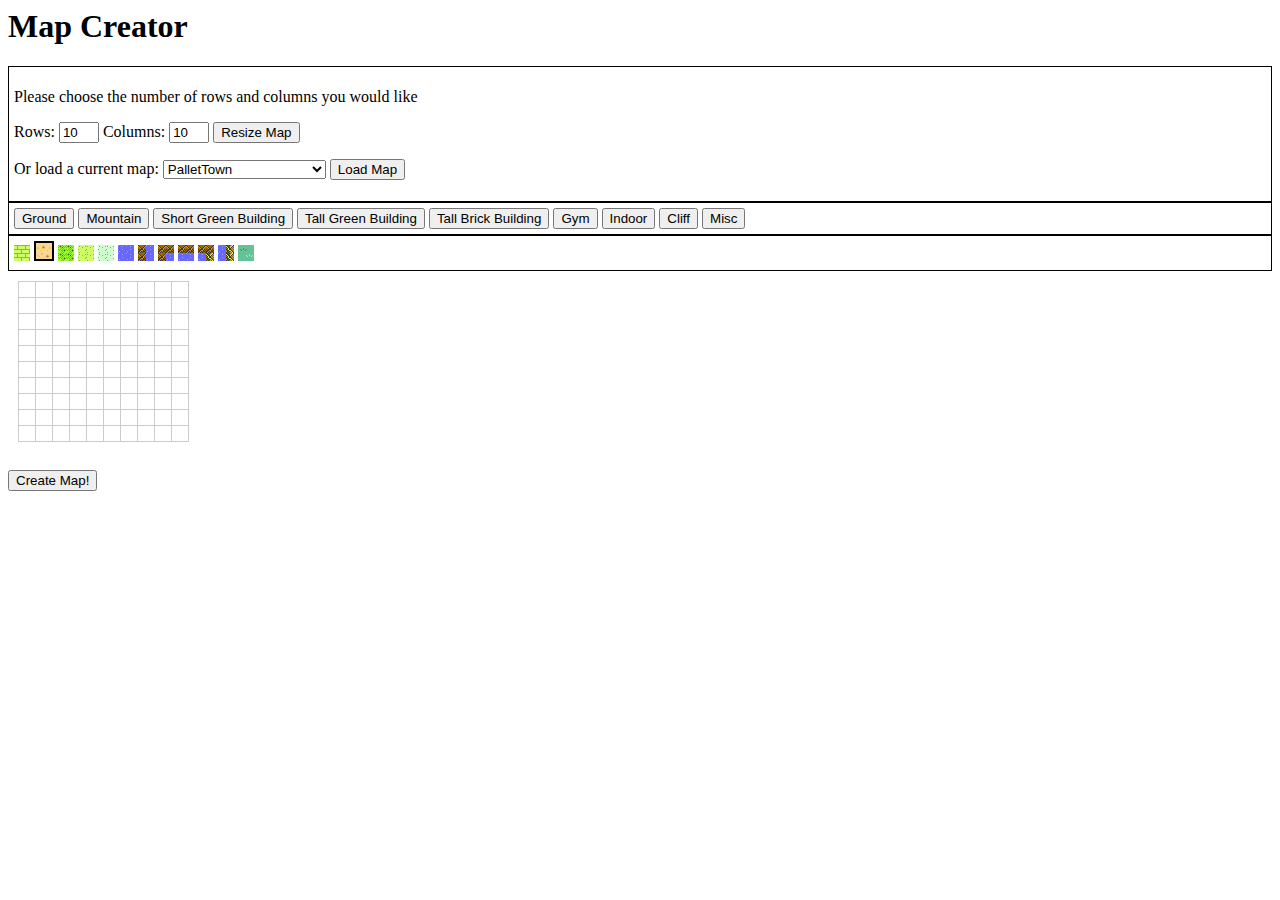
<file: frontend/MapCreator.html>
<html>
	<head>
		<script src="../frontend/MapCreator.js"></script>
		<script src="../backend/LevelRange.js"></script>
		<script src="../backend/Location.js"></script>
		<script src="../backend/Map.js"></script>
		<script src="../backend/MapLink.js"></script>
		<script src="../backend/WildPokemonRate.js"></script>
		<script src="../backend/Maps.js"></script>
		<script src="../jquery-1.11.3.js"></script>
		<link rel="stylesheet" type="text/css" href="../frontend/MapCreator.css"/>
		<link rel="stylesheet" type="text/css" href="../frontend/tiles.css"/>
	</head>
	<body>
		<h1>Map Creator</h1>

		<div class="section">
			<p>Please choose the number of rows and columns you would like</p>

			<p><label for="tbRows">Rows: </label><input id="tbRows" type="number" value="10" min="10" />
				<label for="tbCols">Columns: </label><input id="tbCols" type="number" value="10" min="10" />
				<button id="btnResizeMap">Resize Map</button>
			</p>
			<p><label for="mapSelector">Or load a current map: </label><select id="mapSelector"></select>
				<button id="btnLoadMap" onclick="loadMap()">Load Map</button>
			</p>
		</div>
		<div class="section">
			<button onclick="sectionClicked('ground')">Ground</button>
			<button onclick="sectionClicked('mountain')">Mountain</button>
			<button onclick="sectionClicked('buildingGreenShort')">Short Green Building</button>
			<button onclick="sectionClicked('buildingGreenTall')">Tall Green Building</button>
			<button onclick="sectionClicked('buildingBrickTall')">Tall Brick Building</button>
			<button onclick="sectionClicked('buildingGym')">Gym</button>
			<button onclick="sectionClicked('buildingIndoor')">Indoor</button>
			<button onclick="sectionClicked('cliff')">Cliff</button>
			<button onclick="sectionClicked('misc')">Misc</button>
		</div>
		<div class="section">
			<div id="ground" class="tileSection">
				<div id="groundBrick" onclick="changeCurrentTile(this)" class="colorBlock"></div>
				<div id="groundBrown" onclick="changeCurrentTile(this)" class="colorBlock"></div>
				<div id="groundGreen" onclick="changeCurrentTile(this)" class="colorBlock"></div>
				<div id="groundYellow" onclick="changeCurrentTile(this)" class="colorBlock"></div>
				<div id="groundWhite" onclick="changeCurrentTile(this)" class="colorBlock"></div>
				<div id="water" onclick="changeCurrentTile(this)" class="colorBlock"></div>
				<div id="waterLeft" onclick="changeCurrentTile(this)" class="colorBlock"></div>
				<div id="waterTopLeft" onclick="changeCurrentTile(this)" class="colorBlock"></div>
				<div id="waterTop" onclick="changeCurrentTile(this)" class="colorBlock"></div>
				<div id="waterTopRight" onclick="changeCurrentTile(this)" class="colorBlock"></div>
				<div id="waterRight" onclick="changeCurrentTile(this)" class="colorBlock"></div>
				<div id="grass" onclick="changeCurrentTile(this)" class="colorBlock"></div>
			</div>
			<div id="mountain" class="tileSection">
				<table>
					<tr>
						<td><div id="mountainTopLeft" onclick="changeCurrentTile(this)" class="colorBlock"></div></td>
						<td><div id="mountainTop" onclick="changeCurrentTile(this)" class="colorBlock"></div></td>
						<td><div id="mountainTop" onclick="changeCurrentTile(this)" class="colorBlock"></div></td>
						<td><div id="mountainTop" onclick="changeCurrentTile(this)" class="colorBlock"></div></td>
						<td><div id="mountainTop" onclick="changeCurrentTile(this)" class="colorBlock"></div></td>
						<td><div id="mountainTopRight" onclick="changeCurrentTile(this)" class="colorBlock"></div></td>
					</tr>
					<tr>
						<td><div id="mountainLeft" onclick="changeCurrentTile(this)" class="colorBlock"></div></td>
						<td><div id="mountainCenter" onclick="changeCurrentTile(this)" class="colorBlock"></div></td>
						<td><div id="mountainCenter" onclick="changeCurrentTile(this)" class="colorBlock"></div></td>
						<td><div id="mountainCenter" onclick="changeCurrentTile(this)" class="colorBlock"></div></td>
						<td><div id="mountainCenter" onclick="changeCurrentTile(this)" class="colorBlock"></div></td>
						<td><div id="mountainRight" onclick="changeCurrentTile(this)" class="colorBlock"></div></td>
					</tr>
					<tr>
						<td><div id="mountainBottomLeft" onclick="changeCurrentTile(this)" class="colorBlock"></div></td>
						<td><div id="mountainInnerBottomLeft" onclick="changeCurrentTile(this)" class="colorBlock"></div></td>
						<td><div id="mountainCenter" onclick="changeCurrentTile(this)" class="colorBlock"></div></td>
						<td><div id="mountainCenter" onclick="changeCurrentTile(this)" class="colorBlock"></div></td>
						<td><div id="mountainInnerBottomRight" onclick="changeCurrentTile(this)" class="colorBlock"></div></td>
						<td><div id="mountainBottomRight" onclick="changeCurrentTile(this)" class="colorBlock"></div></td>
					</tr>
					<tr>
						<td><div class="colorBlock"></div></td>
						<td><div id="mountainBottomLeft" onclick="changeCurrentTile(this)" class="colorBlock"></div></td>
						<td><div id="mountainBottom" onclick="changeCurrentTile(this)" class="colorBlock"></div></td>
						<td><div id="mountainEntrance" onclick="changeCurrentTile(this)" class="colorBlock"></div></td>
						<td><div id="mountainBottomRight" onclick="changeCurrentTile(this)" class="colorBlock"></div></td>
						<td><div class="colorBlock"></div></td>
					</tr>
				</table>
			</div>
			<div id="buildingGreenShort" class="tileSection">

				<div id="buildingGreenShort00" onclick="changeCurrentTile(this)" class="colorBlock"></div>
				<div id="buildingGreenShort01" onclick="changeCurrentTile(this)" class="colorBlock"></div>
				<div id="buildingGreenShort03" onclick="changeCurrentTile(this)" class="colorBlock"></div>
				<div id="buildingGreenShort10" onclick="changeCurrentTile(this)" class="colorBlock"></div>
				<div id="buildingGreenShort12" onclick="changeCurrentTile(this)" class="colorBlock"></div>
				<div id="buildingGreenShort13" onclick="changeCurrentTile(this)" class="colorBlock"></div>
			</div>
			<div id="buildingGreenTall" class="tileSection">
				<div id="buildingGreenTall10" onclick="changeCurrentTile(this)" class="colorBlock"></div>
				<div id="buildingGreenTall11" onclick="changeCurrentTile(this)" class="colorBlock"></div>
				<div id="buildingGreenTall12" onclick="changeCurrentTile(this)" class="colorBlock"></div>
				<div id="buildingGreenTall13" onclick="changeCurrentTile(this)" class="colorBlock"></div>
				<div id="buildingGreenTall20" onclick="changeCurrentTile(this)" class="colorBlock"></div>
				<div id="buildingGreenTall22" onclick="changeCurrentTile(this)" class="colorBlock"></div>
				<div id="buildingGreenTall23" onclick="changeCurrentTile(this)" class="colorBlock"></div>
			</div>
			<div id="buildingBrickTall" class="tileSection">
				<div id="buildingBrickTall00" onclick="changeCurrentTile(this)" class="colorBlock"></div>
				<div id="buildingBrickTall01" onclick="changeCurrentTile(this)" class="colorBlock"></div>
				<div id="buildingBrickTall05" onclick="changeCurrentTile(this)" class="colorBlock"></div>
				<div id="buildingBrickTall10" onclick="changeCurrentTile(this)" class="colorBlock"></div>
				<div id="buildingBrickTall11" onclick="changeCurrentTile(this)" class="colorBlock"></div>
				<div id="buildingBrickTall15" onclick="changeCurrentTile(this)" class="colorBlock"></div>
				<div id="buildingBrickTall20" onclick="changeCurrentTile(this)" class="colorBlock"></div>
				<div id="buildingBrickTall21" onclick="changeCurrentTile(this)" class="colorBlock"></div>
				<div id="buildingBrickTall22" onclick="changeCurrentTile(this)" class="colorBlock"></div>
				<div id="buildingBrickTall23" onclick="changeCurrentTile(this)" class="colorBlock"></div>
				<div id="buildingBrickTall24" onclick="changeCurrentTile(this)" class="colorBlock"></div>
				<div id="buildingBrickTall25" onclick="changeCurrentTile(this)" class="colorBlock"></div>
				<div id="buildingBrickTall30" onclick="changeCurrentTile(this)" class="colorBlock"></div>
				<div id="buildingBrickTall31" onclick="changeCurrentTile(this)" class="colorBlock"></div>
				<div id="buildingBrickTall33" onclick="changeCurrentTile(this)" class="colorBlock"></div>
				<div id="buildingBrickTall35" onclick="changeCurrentTile(this)" class="colorBlock"></div>
			</div>
			<div id="buildingGym" class="tileSection">
				<div id="buildingGym00" onclick="changeCurrentTile(this)" class="colorBlock"></div>
				<div id="buildingGym01" onclick="changeCurrentTile(this)" class="colorBlock"></div>
				<div id="buildingGym05" onclick="changeCurrentTile(this)" class="colorBlock"></div>
				<div id="buildingGym10" onclick="changeCurrentTile(this)" class="colorBlock"></div>
				<div id="buildingGym11" onclick="changeCurrentTile(this)" class="colorBlock"></div>
				<div id="buildingGym15" onclick="changeCurrentTile(this)" class="colorBlock"></div>
				<div id="buildingGym20" onclick="changeCurrentTile(this)" class="colorBlock"></div>
				<div id="buildingGym21" onclick="changeCurrentTile(this)" class="colorBlock"></div>
				<div id="buildingGym22" onclick="changeCurrentTile(this)" class="colorBlock"></div>
				<div id="buildingGym23" onclick="changeCurrentTile(this)" class="colorBlock"></div>
				<div id="buildingGym24" onclick="changeCurrentTile(this)" class="colorBlock"></div>
				<div id="buildingGym25" onclick="changeCurrentTile(this)" class="colorBlock"></div>
				<div id="buildingGym30" onclick="changeCurrentTile(this)" class="colorBlock"></div>
				<div id="buildingGym31" onclick="changeCurrentTile(this)" class="colorBlock"></div>
				<div id="buildingGym35" onclick="changeCurrentTile(this)" class="colorBlock"></div>
			</div>
			<div id="buildingIndoor" class="tileSection">
				<div id="blackBlock" onclick="changeCurrentTile(this)" class="colorBlock"></div>
				<div id="groundIndoorBlue" onclick="changeCurrentTile(this)" class="colorBlock"></div>
				<div id="groundIndoorBrown" onclick="changeCurrentTile(this)" class="colorBlock"></div>
				<div id="groundIndoorDoor" onclick="changeCurrentTile(this)" class="colorBlock"></div>
				<div id="groundIndoorGray" onclick="changeCurrentTile(this)" class="colorBlock"></div>
				<div id="groundIndoorPink" onclick="changeCurrentTile(this)" class="colorBlock"></div>
				<div id="groundIndoorRed" onclick="changeCurrentTile(this)" class="colorBlock"></div>
				<div id="stairsDownFront" onclick="changeCurrentTile(this)" class="colorBlock"></div>
				<div id="stairsDownRight" onclick="changeCurrentTile(this)" class="colorBlock"></div>
				<div id="stairsUpFront" onclick="changeCurrentTile(this)" class="colorBlock"></div>
				<div id="stairsUpRight" onclick="changeCurrentTile(this)" class="colorBlock"></div>
			</div>
			<div id="cliff" class="tileSection">
				<div id="cliffLeft" onclick="changeCurrentTile(this)" class="colorBlock"></div>
				<div id="cliffDownLeft" onclick="changeCurrentTile(this)" class="colorBlock"></div>
				<div id="cliffDown" onclick="changeCurrentTile(this)" class="colorBlock"></div>
				<div id="cliffDownRight" onclick="changeCurrentTile(this)" class="colorBlock"></div>
				<div id="cliffRight" onclick="changeCurrentTile(this)" class="colorBlock"></div>
				<div id="cliffPassage" onclick="changeCurrentTile(this)" class="colorBlock"></div>
			</div>
			<div id="misc" class="tileSection">
				<div id="door" onclick="changeCurrentTile(this)" class="colorBlock"></div>
				<div id="smallTree" onclick="changeCurrentTile(this)" class="colorBlock"></div>
				<div id="cylinderBarrier" onclick="changeCurrentTile(this)" class="colorBlock"></div>
				<div id="signPokeCenter" onclick="changeCurrentTile(this)" class="colorBlock"></div>
				<div id="signPokeMart" onclick="changeCurrentTile(this)" class="colorBlock"></div>
				<div id="signWhite" onclick="changeCurrentTile(this)" class="colorBlock"></div>
				<div id="signYellow" onclick="changeCurrentTile(this)" class="colorBlock"></div>
				<div id="fence" onclick="changeCurrentTile(this)" class="colorBlock"></div>
				<div id="treeCuttable" onclick="changeCurrentTile(this)" class="colorBlock"></div>
				<div id="treeBig00" onclick="changeCurrentTile(this)" class="colorBlock"></div>
				<div id="treeBig01" onclick="changeCurrentTile(this)" class="colorBlock"></div>
				<div id="treeBig10" onclick="changeCurrentTile(this)" class="colorBlock"></div>
				<div id="treeBig11" onclick="changeCurrentTile(this)" class="colorBlock"></div>
				<div id="treeStump" onclick="changeCurrentTile(this)" class="colorBlock"></div>
			</div>
		</div>

		<div id="mainBoard"></div>
		<br/>

		<button id="btnCreateMap" onclick="createMap()">Create Map!</button>

		<p id="result"></p>
	</body>
</html>
</file>
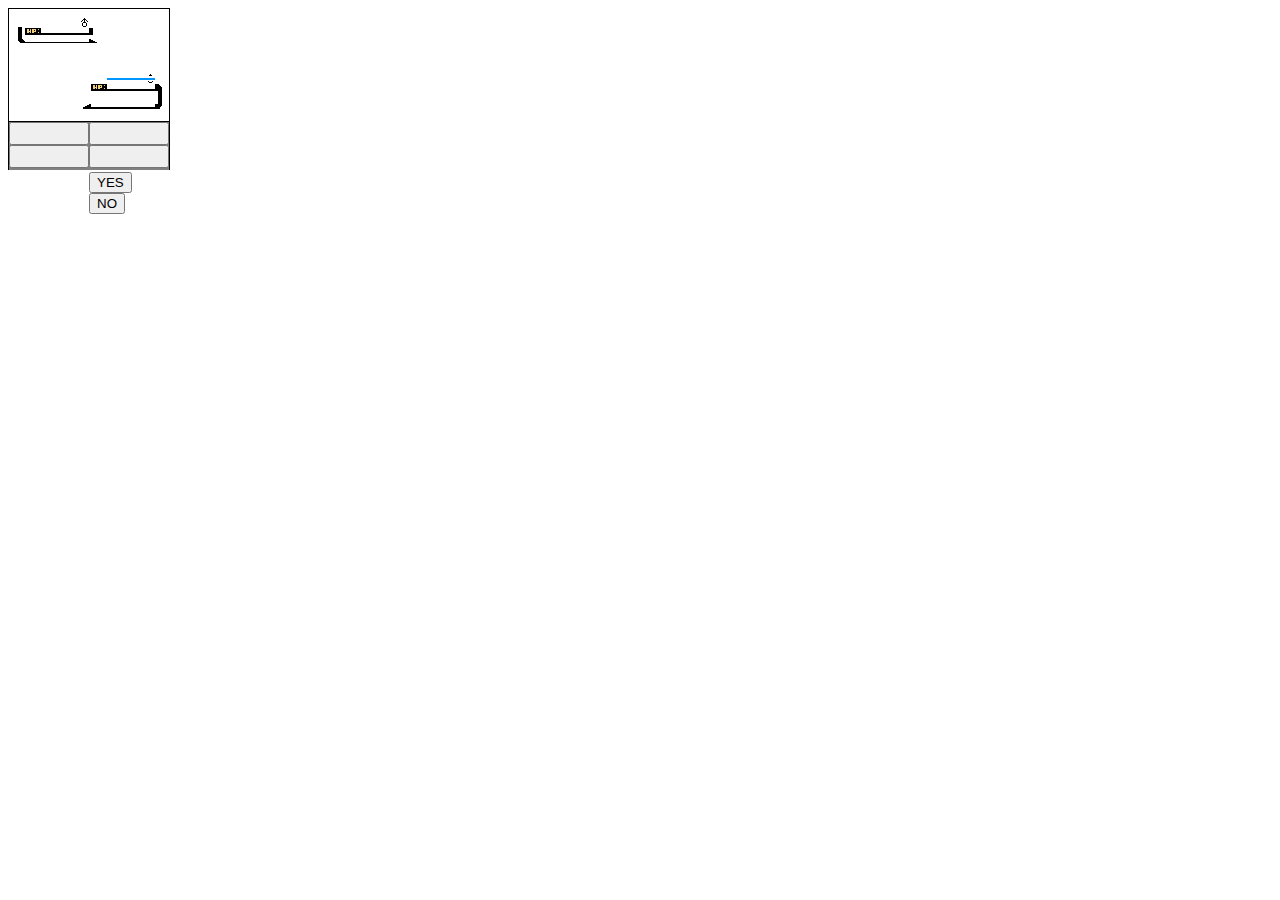
<file: frontend/portlet.html>
<html>
	<head>
		<title>Pokemon</title>
		<script src="../frontend/portlet.js"></script>
		<script src="../backend/Util.js"></script>
		<script src="../backend/Battle.js"></script>
		<script src="../backend/LevelRange.js"></script>
		<script src="../backend/WildPokemonRate.js"></script>
		<script src="../backend/Maps.js"></script>
		<script src="../backend/Mobility.js"></script>
		<script src="../backend/Move.js"></script>
		<script src="../backend/MoveCache.js"></script>
		<script src="../backend/MoveResource.js"></script>
		<script src="../backend/Pokedex.js"></script>
		<script src="../backend/Pokemon.js"></script>
		<script src="../backend/PokemonCache.js"></script>
		<script src="../backend/PokemonResource.js"></script>
		<script src="../backend/Party.js"></script>
		<script src="../jquery-1.11.3.js"></script>
		<link rel="icon" type="image/png" href="images/pokeballTitleImage.png" />
		<link rel="stylesheet" type="text/css" href="portlet.css" />
		<link rel="stylesheet" type="text/css" href="../frontend/tiles.css" />
	</head>
	<body>
		<div id="mainBoard"></div>
		<div id="fightScene">
			<div id="theirDiv">
				<div id="theirStats">
					<img id="theirStatBar" src="images/theirStats.png" />
					<div id="theirHealthBarWrapper">
						<img id="theirHealthBar" />
					</div>
					<p id="theirName" class="pokemonName"></p><br />
					<p id="theirLevel" class="pokemonLevel"></p>
				</div>
				<div id="theirImageDiv">
					<img id="theirImage" />
				</div>
			</div>
			<div id="yourDiv">
				<div id="yourImageDiv">
					<img id="yourImage" />
				</div>
				<div id="yourStats">
					<img id="yourStatBar" src="images/yourStats.png" />
					<p id="yourName" class="pokemonName"></p>
					<p id="yourLevel" class="pokemonLevel"></p>
					<div id="yourHealthBarWrapper">
						<img id="yourHealthBar" />
					</div>
					<p id="yourHp" class="pokemonHp"></p>
					<div id="yourExpBarWrapper">
						<img id="yourExpBar" src="images/expBar.png" />
					</div>
				</div>
			</div>
			<div id="optionsDiv">
				<p id="optionsText"></p>
				<div id="startOptions">
					<button class="startOption" onclick="pokemonOptionClicked()">PKMN</button>
					<button class="startOption" onclick="fightOptionClicked()">FIGHT</button>
					<button class="startOption" onclick="runOptionClicked()">RUN</button>
					<button class="startOption" onclick="packOptionClicked()">PACK</button>
					<button id="yesOption" class="yesNoOption">YES</button>
					<button id="noOption" class="yesNoOption">NO</button>
				</div>
				<div id="moveOptions">
					<button id="move0" class="moveOption"></button>
					<button id="move1" class="moveOption"></button>
					<button id="move2" class="moveOption"></button>
					<button id="move3" class="moveOption"></button>
				</div>
			</div>
		</div>
	</body>
</html>
</file>
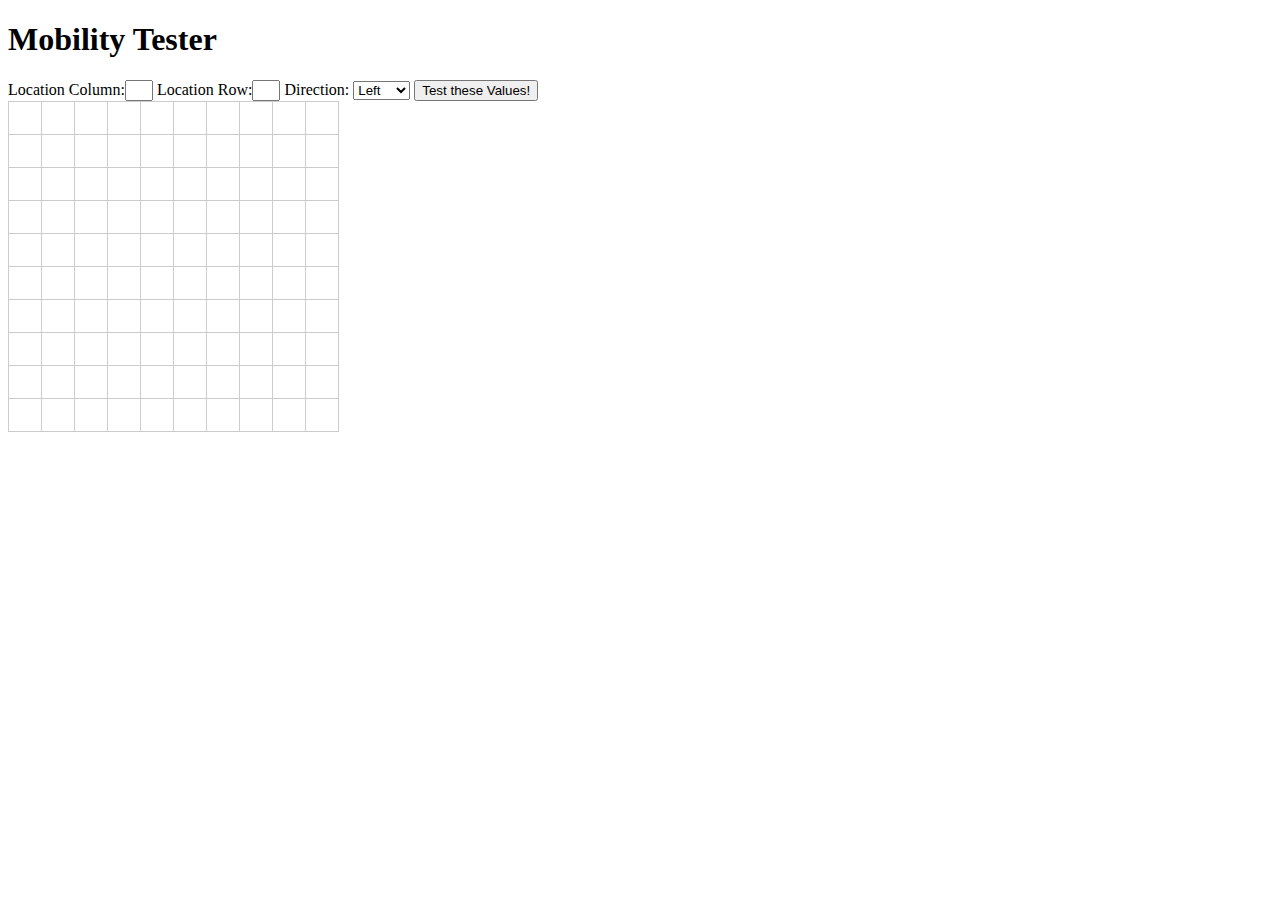
<file: frontend/TestMobility.html>
<!DOCTYPE html>
<html>
	<head>
		<script src="../frontend/TestMobility.js"></script>
		<script src="../backend/Mobility.js"></script>
		<link rel="stylesheet" type="text/css" href="TestMobility.css" /> 
	</head>
	<body>
		<h1>Mobility Tester</h1>

		Location Column:<input id="col" class="location" type="text" readonly />
		Location Row:<input id="row" class="location" type="text" readonly />

		Direction:
		<select id="dir">
			<option value="LEFT">Left</option>
			<option value="RIGHT">Right</option>
			<option value="UP">Up</option>
			<option value="DOWN">Down</option>
		</select>

		<button onclick="testCanMove()">Test these Values!</button>
		<div id="mainBoard"></div>
	</body>
</html>
</file>
<file: frontend/MapCreator.css>
.grid { 
	border-collapse: collapse; 
}
.grid td {
    cursor:pointer;
    width: 16px; 
    height: 16px;
    min-width: 16px;
	min-height: 16px;
	padding: 0px;
	margin: 0px;
    border:1px solid #ccc;
}
.grid td.clicked {
    background-color: yellow;
}

.colorTable th, td {
	font-size: 8pt;
	text-align: center;
}

input {
	width: 40px;
}

div.colorBlock {
	cursor: pointer;
	width: 16px;
	height: 16px;
	min-width: 16px;
	min-height: 16px;
	padding: 0px;
	margin: 0px;
	display: inline-block;
	background-repeat: no-repeat;
}

div.clicked {
	border: 2px solid black;
}

div.section {
	border: 1px solid black;
	padding: 5px;
}

div#mainBoard {
	padding: 10px;
}
</file>
<file: frontend/tiles.css>
#blackBlock {background-image: url("images/blackBlock.png");}
#buildingGreenShort00 {background-image: url("images/buildingGreenShort00.png");}
#buildingGreenShort01 {background-image: url("images/buildingGreenShort01.png");}
#buildingGreenShort03 {background-image: url("images/buildingGreenShort03.png");}
#buildingGreenShort10 {background-image: url("images/buildingGreenShort10.png");}
#buildingGreenShort12 {background-image: url("images/buildingGreenShort12.png");}
#buildingGreenShort13 {background-image: url("images/buildingGreenShort13.png");}
#buildingGreenTall00 {background-image: url("images/buildingGreenTall00.png");}
#buildingGreenTall01 {background-image: url("images/buildingGreenTall01.png");}
#buildingGreenTall03 {background-image: url("images/buildingGreenTall03.png");}
#buildingGreenTall10 {background-image: url("images/buildingGreenTall10.png");}
#buildingGreenTall11 {background-image: url("images/buildingGreenTall11.png");}
#buildingGreenTall12 {background-image: url("images/buildingGreenTall12.png");}
#buildingGreenTall13 {background-image: url("images/buildingGreenTall13.png");}
#buildingGreenTall20 {background-image: url("images/buildingGreenTall20.png");}
#buildingGreenTall22 {background-image: url("images/buildingGreenTall22.png");}
#buildingGreenTall23 {background-image: url("images/buildingGreenTall23.png");}
#buildingBrickTall00 {background-image: url("images/buildingBrickTall00.png");}
#buildingBrickTall01 {background-image: url("images/buildingBrickTall01.png");}
#buildingBrickTall05 {background-image: url("images/buildingBrickTall05.png");}
#buildingBrickTall10 {background-image: url("images/buildingBrickTall10.png");}
#buildingBrickTall11 {background-image: url("images/buildingBrickTall11.png");}
#buildingBrickTall15 {background-image: url("images/buildingBrickTall15.png");}
#buildingBrickTall20 {background-image: url("images/buildingBrickTall20.png");}
#buildingBrickTall21 {background-image: url("images/buildingBrickTall21.png");}
#buildingBrickTall22 {background-image: url("images/buildingBrickTall22.png");}
#buildingBrickTall23 {background-image: url("images/buildingBrickTall23.png");}
#buildingBrickTall24 {background-image: url("images/buildingBrickTall24.png");}
#buildingBrickTall25 {background-image: url("images/buildingBrickTall25.png");}
#buildingBrickTall30 {background-image: url("images/buildingBrickTall30.png");}
#buildingBrickTall31 {background-image: url("images/buildingBrickTall31.png");}
#buildingBrickTall33 {background-image: url("images/buildingBrickTall33.png");}
#buildingBrickTall35 {background-image: url("images/buildingBrickTall35.png");}
#buildingGym00 {background-image: url("images/buildingGym00.png");}
#buildingGym01 {background-image: url("images/buildingGym01.png");}
#buildingGym05 {background-image: url("images/buildingGym05.png");}
#buildingGym10 {background-image: url("images/buildingGym10.png");}
#buildingGym11 {background-image: url("images/buildingGym11.png");}
#buildingGym15 {background-image: url("images/buildingGym15.png");}
#buildingGym20 {background-image: url("images/buildingGym20.png");}
#buildingGym21 {background-image: url("images/buildingGym21.png");}
#buildingGym22 {background-image: url("images/buildingGym22.png");}
#buildingGym23 {background-image: url("images/buildingGym23.png");}
#buildingGym24 {background-image: url("images/buildingGym24.png");}
#buildingGym25 {background-image: url("images/buildingGym25.png");}
#buildingGym30 {background-image: url("images/buildingGym30.png");}
#buildingGym31 {background-image: url("images/buildingGym31.png");}
#buildingGym35 {background-image: url("images/buildingGym35.png");}
#cliffDownLeft {background-image: url("images/cliffDownLeft.png");}
#cliffDown {background-image: url("images/cliffDown.png");}
#cliffDownRight {background-image: url("images/cliffDownRight.png");}
#cliffLeft {background-image: url("images/cliffLeft.png");}
#cliffPassage {background-image: url("images/cliffPassage.png");}
#cliffRight {background-image: url("images/cliffRight.png");}
#cylinderBarrier {background-image: url("images/cylinderBarrier.png");}
#door {background-image: url("images/door.png");}
#fence {background-image: url("images/fence.png");}
#grass {background-image: url("images/grass.png");}
#groundBrick {background-image: url("images/groundBrick.png");}
#groundBrown {background-image: url("images/groundBrown.png");}
#groundGreen {background-image: url("images/groundGreen.png");}
#groundIndoorBlue {background-image: url("images/groundIndoorBlue.png");}
#groundIndoorBrown {background-image: url("images/groundIndoorBrown.png");}
#groundIndoorDoor {background-image: url("images/groundIndoorDoor.png");}
#groundIndoorGray {background-image: url("images/groundIndoorGray.png");}
#groundIndoorPink {background-image: url("images/groundIndoorPink.png");}
#groundIndoorRed {background-image: url("images/groundIndoorRed.png");}
#groundWhite {background-image: url("images/groundWhite.png");}
#groundYellow {background-image: url("images/groundYellow.png");}
#mountainBottom {background-image: url("images/mountainBottom.png");}
#mountainBottomLeft {background-image: url("images/mountainBottomLeft.png");}
#mountainBottomRight {background-image: url("images/mountainBottomRight.png");}
#mountainCenter {background-image: url("images/mountainCenter.png");}
#mountainEntrance {background-image: url("images/mountainEntrance.png");}
#mountainInnerBottomLeft {background-image: url("images/mountainInnerBottomLeft.png")}
#mountainInnerBottomRight {background-image: url("images/mountainInnerBottomRight.png")}
#mountainLeft {background-image: url("images/mountainLeft.png");}
#mountainRight {background-image: url("images/mountainRight.png");}
#mountainTop {background-image: url("images/mountainTop.png");}
#mountainTopLeft {background-image: url("images/mountainTopLeft.png");}
#mountainTopRight {background-image: url("images/mountainTopRight.png");}
#signPokeCenter {background-image: url("images/signPokeCenter.png");}
#signPokeMart {background-image: url("images/signPokeMart.png");}
#signWhite {background-image: url("images/signWhite.png");}
#signYellow {background-image: url("images/signYellow.png");}
#smallTree {background-image: url("images/smallTree.png");}
#stairsDownFront {background-image: url("images/stairsDownFront.png");}
#stairsDownRight {background-image: url("images/stairsDownRight.png");}
#stairsUpFront {background-image: url("images/stairsUpFront.png");}
#stairsUpRight {background-image: url("images/stairsUpRight.png");}
#treeBig00 {background-image: url("images/treeBig00.png");}
#treeBig01 {background-image: url("images/treeBig01.png");}
#treeBig10 {background-image: url("images/treeBig10.png");}
#treeBig11 {background-image: url("images/treeBig11.png");}
#treeCuttable {background-image: url("images/treeCuttable.png");}
#treeStump {background-image: url("images/treeStump.png");}
#water {background-image: url("images/water.png");}
#waterLeft {background-image: url("images/waterLeft.png");}
#waterTop {background-image: url("images/waterTop.png");}
#waterTopLeft {background-image: url("images/waterTopLeft.png");}
#waterTopRight {background-image: url("images/waterTopRight.png");}
#waterRight {background-image: url("images/waterRight.png");}
</file>
<file: frontend/portlet.css>
.grid {
	border-collapse: collapse;
}

.grid td {
	width: 16px;
	height: 16px;
	max-width: 14px;
	background-repeat: no-repeat;
}

div.LEFT {
	background-image: url("images/PersonLeft.png");
	min-height: 14px;
}
div.UP {
	background-image: url("images/PersonUp.png");
	min-height: 14px;
}
div.RIGHT {
	background-image: url("images/PersonRight.png");
	min-height: 14px;
}
div.DOWN {
	background-image: url("images/PersonDown.png");
	min-height: 14px;
}

p {
	font-size: 10px;
	font-family: "Lucida Console", Monaco, monospace;
}

#fightScene {
	width: 160px;
	height: 160px;
	border: 1px solid black;
}

#theirDiv {
	width: 160px;
	height: 56px;
}

#theirStats {
	float: left;
	width: 104px;
	height: 56px;
}

#theirStatBar {
	position: absolute;
}

#theirHealthBarWrapper {
	position: absolute;
	top: 28px;
	left: 41px;
}

#theirHealthBar {
	height: 5px;
}

#theirName {
	padding-left: 10px;
}

#theirLevel {
	padding-left: 44px;
	font-size: 9px;
}

#theirImageDiv {
	float: right;
	width: 56px;
	height: 56px;
}

#yourDiv {
	width: 160px;
	height: 56px;
}

#yourImageDiv {
	float: left;
	width: 56px;
	height: 56px;
}

#yourStats {
	float: right;
	width: 104px;
	height: 56px;
}

#yourStatBar {
	position: absolute;
}

#yourName {
	padding-left: 25px;
}

#yourLevel {
	padding-left: 53px;
	font-size: 9px;
}

#yourHealthBarWrapper {
	position: absolute;
	left: 107px;
	top: 84px;
}

#yourHealthBar {
	height: 5px;
}

#yourExpBarWrapper {
	position: relative;
	top: -9px;
	right: 14px;
}

#yourExpBar {
	height: 5px;
	float: right;
}

#yourHp {
	padding-left: 45px;
}

.pokemonName {
	display: inline;
	position: relative;
	font-weight: bold;
}

.pokemonLevel {
	display: inline;
	font-size: 9px;
	font-weight: bold;
}

.pokemonHp {
	font-size: 9px;
	font-weight: bold;
}

#optionsDiv {
	width: 160px;
	height: 48px;
	border-top: 1px solid black;
}

#optionsText {
	margin: 4px;
	display: inline;
}

#startOptions {
	width: 80px;
	height: 48px;
	border-left: 1px solid black;
	float: right;
}

#moveOptions {
	position: absolute;
	width: 160px;
	height: 48px;
	background-color: gray;
}

.startOption {
	float: right;
	background-color: #fff;
	border: none;
	width: 40px;
	cursor: pointer;
	padding: 5px 0px;
}

.moveOption {
	float: left;
	width: 80px;
	height: 23px;
	padding: 0px;
}

.startOption:focus {
	outline: 0px;
}
</file>
<file: frontend/TestMobility.css>
.grid {
	border-collapse: collapse;
}

.grid td {
	cursor: pointer;
	width: 30px;
	height: 30px;
	min-width: 30px;
	min-height: 30px;
	border: 1px solid #ccc;
	background-repeat: no-repeat;
}

.grid td.clicked {
	background-color: yellow;
}

.grid td.successCell {
	background-color: green;
}

.grid td.failCell {
	background-color: red;
}

input.location {
	width: 20px;
}
</file>
